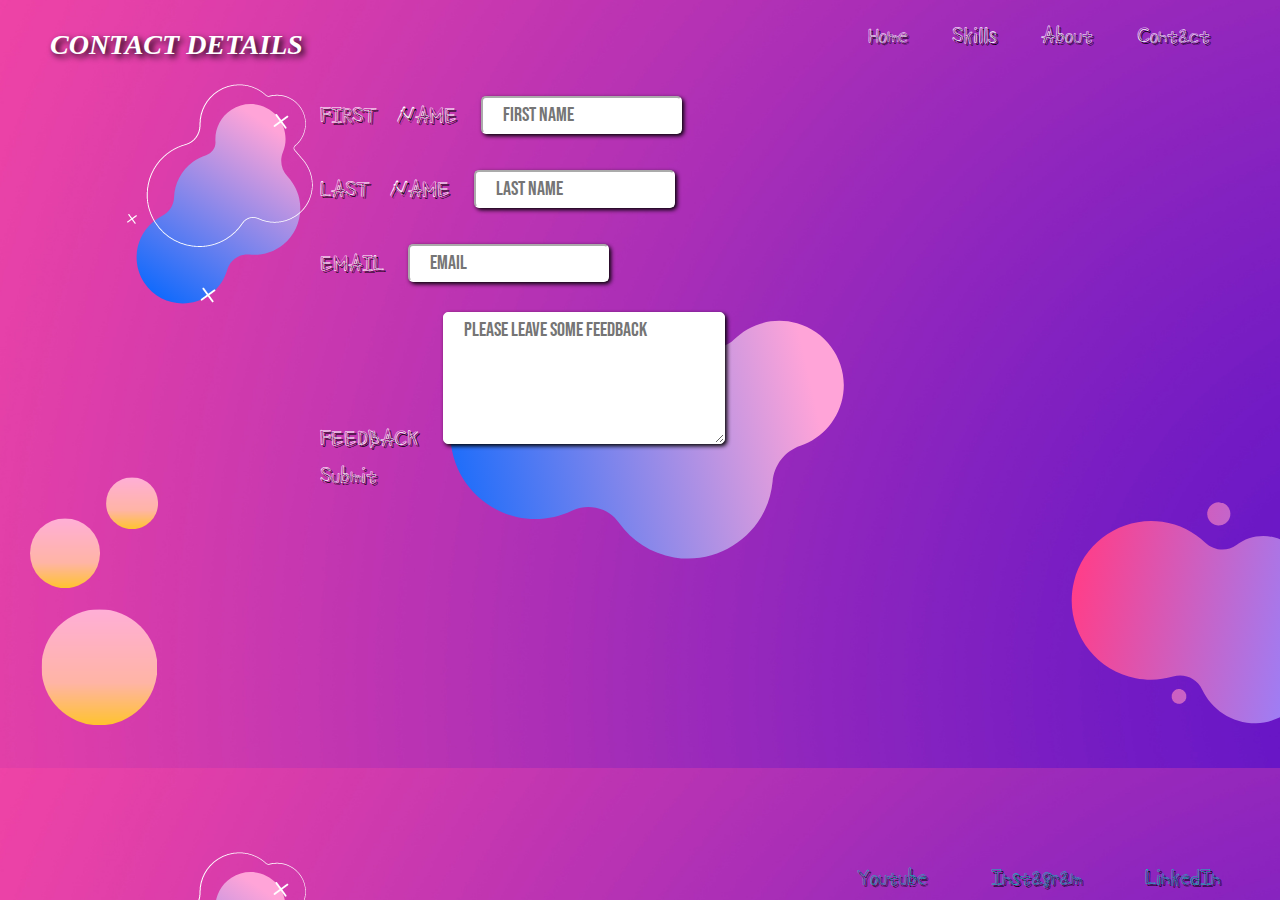
<file: contact.html>
<!DOCTYPE html>
<html>
<head>
	<meta charset="utf-8">
    <link rel="stylesheet" type="text/css" href="style.css">
	<title>Contact</title>
</head>
<body>
	<header class="head">
        <div>
            <h1 class="title-r">CONTACT DETAILS</h1>
        </div>
        <div class="left">
            <a href="index.html"><button class="b">Home</button></a>
            <a href="skills.html"><button class="b">Skills</button></a>
            <a href="about.html"><button class="b">About</button></a>
            <a href="contact.html"><button class="b">Contact</button></a>
        </div>
	</header>
	<main>
		<form class="form morf">
                    <div class="contact">
                        <label class="txtform">
                            FIRST NAME
                        </label>
                        <input type="text" class="box" name="firstname" placeholder="FIRST NAME" required>
                    </div>
                    <div class="contact">
                        <label class="txtform">
                            LAST NAME
                        </label class="txtform">
                        <input type="text" class="box" name="firstname" placeholder="LAST NAME" required>
                    </div>
                    <div class="contact">
                        <label class="txtform">
                            EMAIL
                        </label>
                        <input type="email" class="box" name="firstname" placeholder="EMAIL" required>
                    </div>
                    <div class="contact">
                        <label class="txtform">
                            FEEDBACK
                        </label>
                        <textarea class="box" name="feedback" placeholder="Please leave some feedback" id="contact_textarea" cols="30" rows="5"></textarea>
                    </div>
                    <div>
                        <input type="submit" class="submit_btn txtform" name="submit">
                    </div>
                </form>
	</main>
	<footer>
        <div class="foot">
            <button class="f">Youtube</button>
            <button class="f">Instagram</button>
            <button class="f">LinkedIn</button>
        </div>
    </footer>
</body>

</body>
</html>
</file>
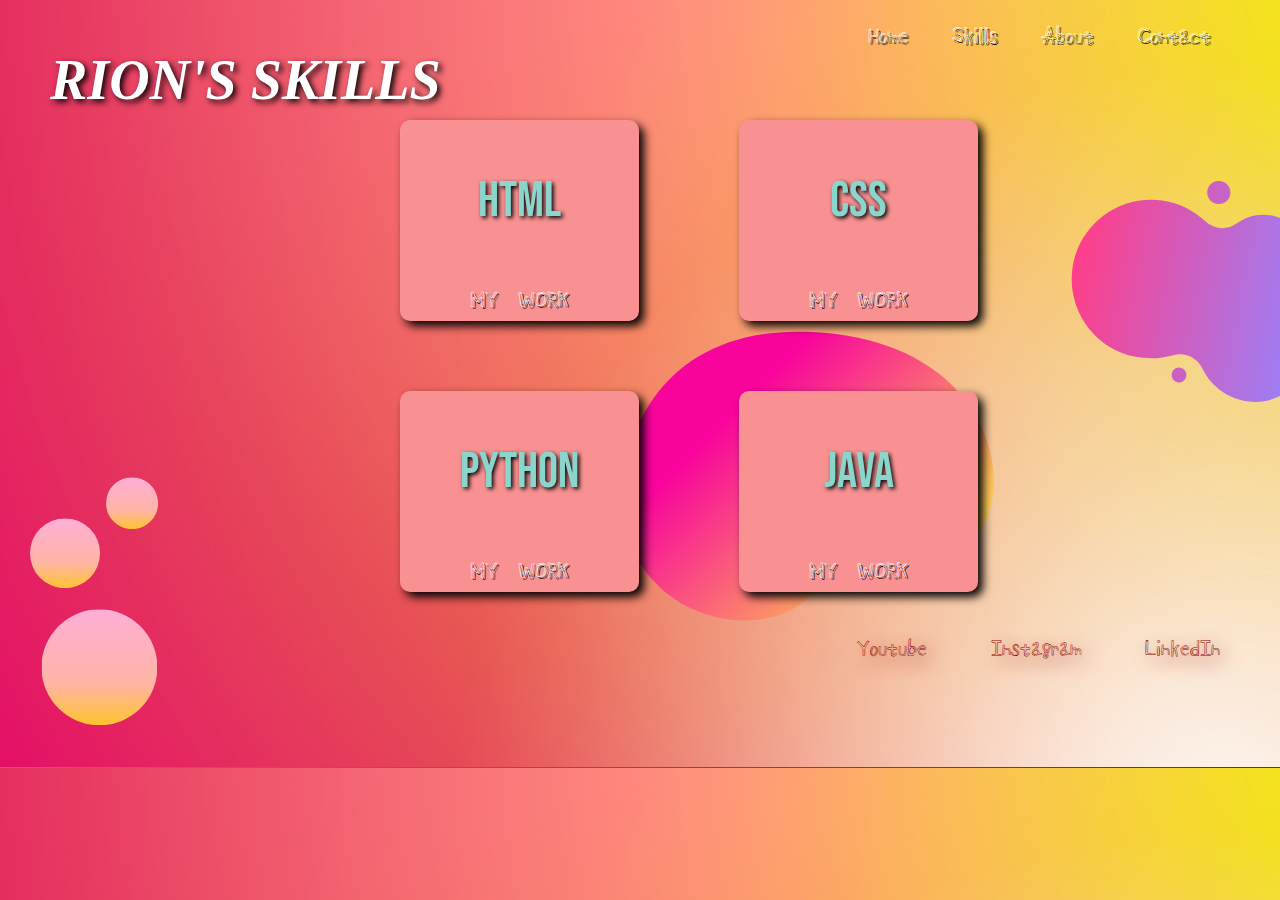
<file: skills.html>
<!DOCTYPE html>
<html>
<head>
	<meta charset="utf-8">
	<link rel="stylesheet" type="text/css" href="skillsstyle.css">
	<title>Rion's Skills</title>
</head>
<body>
	<header class="head">
		<div class="title-r">
			<h1>RION'S SKILLS</h1>
		</div>
		<div class="left">
			<a href="index.html"><button class="b">Home</button></a>
			<a href="skills.html"><button class="b">Skills</button></a>
			<a href="about.html"><button class="b">About</button></a>
			<a href="contact.html"><button class="b">Contact</button></a>
		</div>
		
	</header>
	<main class="main">
		<div class="flex">
			<div class="background">
				<p class="center txtfont">HTML</p>
				<button class="color1">MY WORK</button>
			</div>
			<div class="background">
				<p class="center txtfont">CSS</p>
				<button class="color1">MY WORK</button>
			</div>
		</div>
		<div class="flex">
			<div class="background">
				<p class="center txtfont">PYTHON</p>
				<button class="color1">MY WORK</button>
			</div>
			<div class="background">
				<p class="center txtfont">JAVA</p>
				<button class="color1">MY WORK</button>
			</div>
		</div>
	</main>
	<footer>
		<div class="foot">
			<button class="f">Youtube</button>
			<button class="f">Instagram</button>
			<button class="f">LinkedIn</button>
		</div>
	</footer>
</body>

</body>
</html>
</file>
<file: style.css>
@import url('https://fonts.googleapis.com/css2?family=Bebas+Neue&family=Kings&family=Noto+Serif:ital@1&family=Redressed&family=Shizuru&display=swap');

html, body{
	margin: 0px;
	height: 100%;
	background-image: url("back.png");
	
}

.head{
	
	padding: 10px;
	margin: 0px;
	color: #ffffff;
}

.title-r
{
	padding-right: 100px;
	padding-left: 50px;
	background-color: transparent;
	border: none;
	color: white;
	display: inline-block;
	align-items: flex-end;
	font-style: italic;
	font-size: 28px;
	position: absolute;
	left: 0;
	font-family: 'Redressed', cursive;
	text-shadow: 3px 3px 6px black;
}

.b{
	padding-right: 20px;
	padding-left: 20px;
	padding-top: 8px;
	background-color: transparent;
	border: none;
	color: white;
	text-align: left;
	display: inline-block;
	align-items: flex-end;
	align-content: center;
	font-family: 'Shizuru', cursive;
	font-size: 20px;
	text-shadow: 2px 2px black;
}
.b:hover{
	box-shadow: inset 100px 0 0 0 #ffffff;
	opacity: 0.5;
	border-radius: 5px;
	color: black;
	padding-top: 10px;
}
.left{
	position: absolute;
	right: 0;
	padding-right: 50px;

}
.container{
	display: flex;
	align-items: center;
	justify-content: center;
}
img{
	width: auto;
	height: 100%;
}
.pic1{
	display: block;
	height: 450px;
	align-self: left;
	margin-left: 500px;
	margin-top: 60px;
	margin-right: 330px;
	box-shadow: 0px 0px 10px black;
}
.para{
	text-align: left;
	margin-left: 300px;
	margin-bottom: 0px;
	vertical-align: middle;
	background-color: transparent;
	border: none;
	color: cyan;
	align-items: flex-end;
	align-content: center;
	font-family: 'Bebas Neue', cursive;
	font-size: 60px;
	text-shadow: 2px 2px 4px black;
}
.foot{

	margin: 0px;
	padding-top: 40px;
	padding-bottom: 10px;
	position: absolute;
	bottom: 0;
	right: 0;
	padding-right: 30px;

}

.f{
	padding-right: 30px;
	padding-left: 30px;
	background-color: transparent;
	border: none;
	text-align: center;
	display: inline-block;
	align-items: flex-end;
	align-content: center;
	font-family: 'Shizuru', cursive;
	font-size: 20px;
	color: #0db8b5;
	text-shadow: 2px 2px black;
}
.f:hover{
	
	color: black;
}


.contact{
	padding-top: 30px;
}
.morf{
	padding-top: 40px;
	padding-left: 300px;
}
.box{
	border-radius: 5px;
	border-color: white;
	box-shadow: 2px 2px 4px black;
	padding: 5px;
	font-family: 'Bebas Neue', cursive;
	font-size: 20px;
	padding-left: 20px;

}
.submit_btn{
	font-size: 30px;
	
}
.submit_btn:hover{
	color: black;
}

.txtform{
	padding-right: 20px;
	padding-left: 20px;
	padding-top: 8px;
	background-color: transparent;
	border: none;
	color: white;
	text-align: left;
	display: inline-block;
	align-items: flex-end;
	align-content: center;
	font-family: 'Shizuru', cursive;
	font-size: 20px;
	text-shadow: 2px 2px black;
}
</file>
<file: skillsstyle.css>
@import url('https://fonts.googleapis.com/css2?family=Bebas+Neue&family=Kings&family=Noto+Serif:ital@1&family=Redressed&family=Shizuru&display=swap');

html, body{
	margin: 0px;
	height: 100%;
	background-image: url("back2.png");
	
}

.head{
	
	padding: 10px;
	margin: 0px;
	color: #ffffff;
}

.title-r
{
	padding-right: 100px;
	padding-left: 50px;
	background-color: transparent;
	border: none;
	color: white;
	display: inline-block;
	align-items: flex-end;
	font-style: italic;
	font-size: 28px;
	position: absolute;
	left: 0;
	font-family: 'Redressed', cursive;
	text-shadow: 3px 3px 6px black;
}

.b{
	padding-right: 20px;
	padding-left: 20px;
	padding-top: 8px;
	background-color: transparent;
	border: none;
	color: white;
	text-align: left;
	display: inline-block;
	align-items: flex-end;
	align-content: center;
	font-family: 'Shizuru', cursive;
	font-size: 20px;
	text-shadow: 2px 2px black;
	padding-bottom: 8px;
}
.b:hover{
	box-shadow: inset 100px 0 0 0 #ffffff;
	opacity: 0.5;
	border-radius: 5px;
	color: black;
	padding-top: 10px;
}
.left{
	position: absolute;
	right: 0;
	padding-right: 50px;

}
.main{
	
	padding-left: 350px;
	padding-top: 80px;
}

.background{
	background-color: #f99192;
	border-radius: 10px;
	padding-left: 50px;
	padding-right: 50px;
	padding-top: 1px;
	margin-bottom: 1px;
	margin: 50px;
	margin-top: 20px;
	box-shadow: 5px 5px 10px black;
}
.center{
	text-align: center;
	align-content: center;
}
.flex{
	display: flex;
}

.txtfont{
	color: #8ad6cc;
	font-family: 'Bebas Neue', cursive;
	font-size: 50px;
	text-shadow: 2px 2px 4px black;
}
.color1{
	padding-right: 20px;
	padding-left: 20px;
	background-color: transparent;
	border: none;
	color: white;
	display: inline-block;
	align-items: flex-end;
	align-content: center;
	font-family: 'Shizuru', cursive;
	font-size: 20px;
	text-shadow: 2px 2px black;
	padding-bottom: 10px;
}





.foot{

	margin: 0px;
	position: absolute;
	top: 630px;
	bottom: 0;
	right: 0;
	padding-right: 30px;

}

.f{
	padding-right: 30px;
	padding-left: 30px;
	background-color: transparent;
	border: none;
	text-align: center;
	display: inline-block;
	align-items: flex-end;
	align-content: center;
	font-family: 'Shizuru', cursive;
	font-size: 20px;
	color: darkred;
	text-shadow: 6px 6px 20px darkred;
}
.f:hover{
	
	color: yellow;

}
</file>
